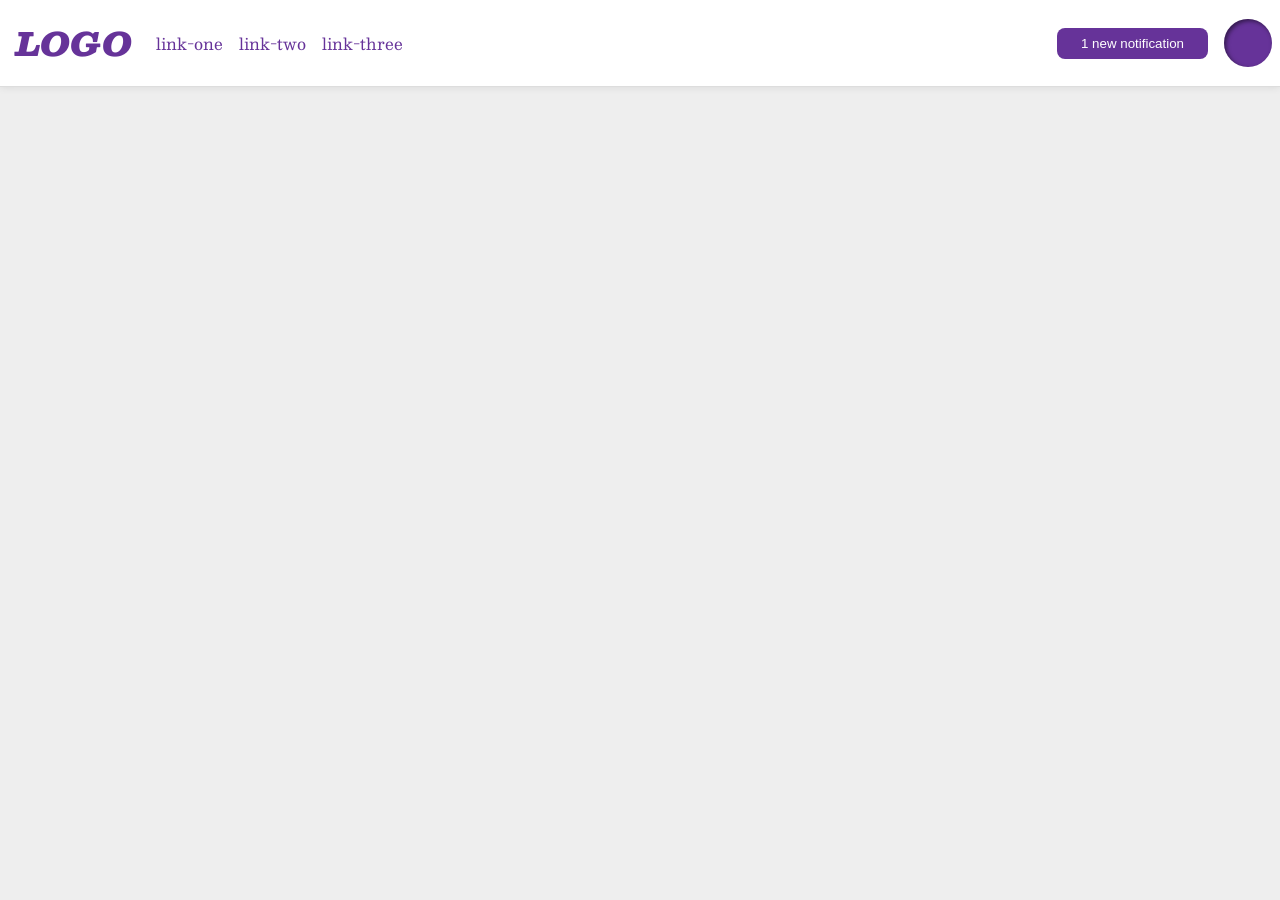
<file: foundations/flex/03-flex-header-2/index.html>
<!DOCTYPE html>
<html lang="en">
  <head>
    <meta charset="UTF-8">
    <meta http-equiv="X-UA-Compatible" content="IE=edge">
    <meta name="viewport" content="width=device-width, initial-scale=1.0">
    <title>Flex Header 2</title>
    <link rel="stylesheet" href="style.css">
  </head>
  <body>
    <div class="header">
      <div class="left">
      <div class="logo">
        LOGO
      </div>
      <ul class="links">
        <li><a href="https://google.com">link-one</a></li>
        <li><a href="https://google.com">link-two</a></li>
        <li><a href="https://google.com">link-three</a></li>
      </ul>
      </div>
      <div class="right">
      <button class="notifications">
        1 new notification
      </button>
      <div class="profile-image"></div>
      </div>
    </div>
  </body>
</html>
</file>
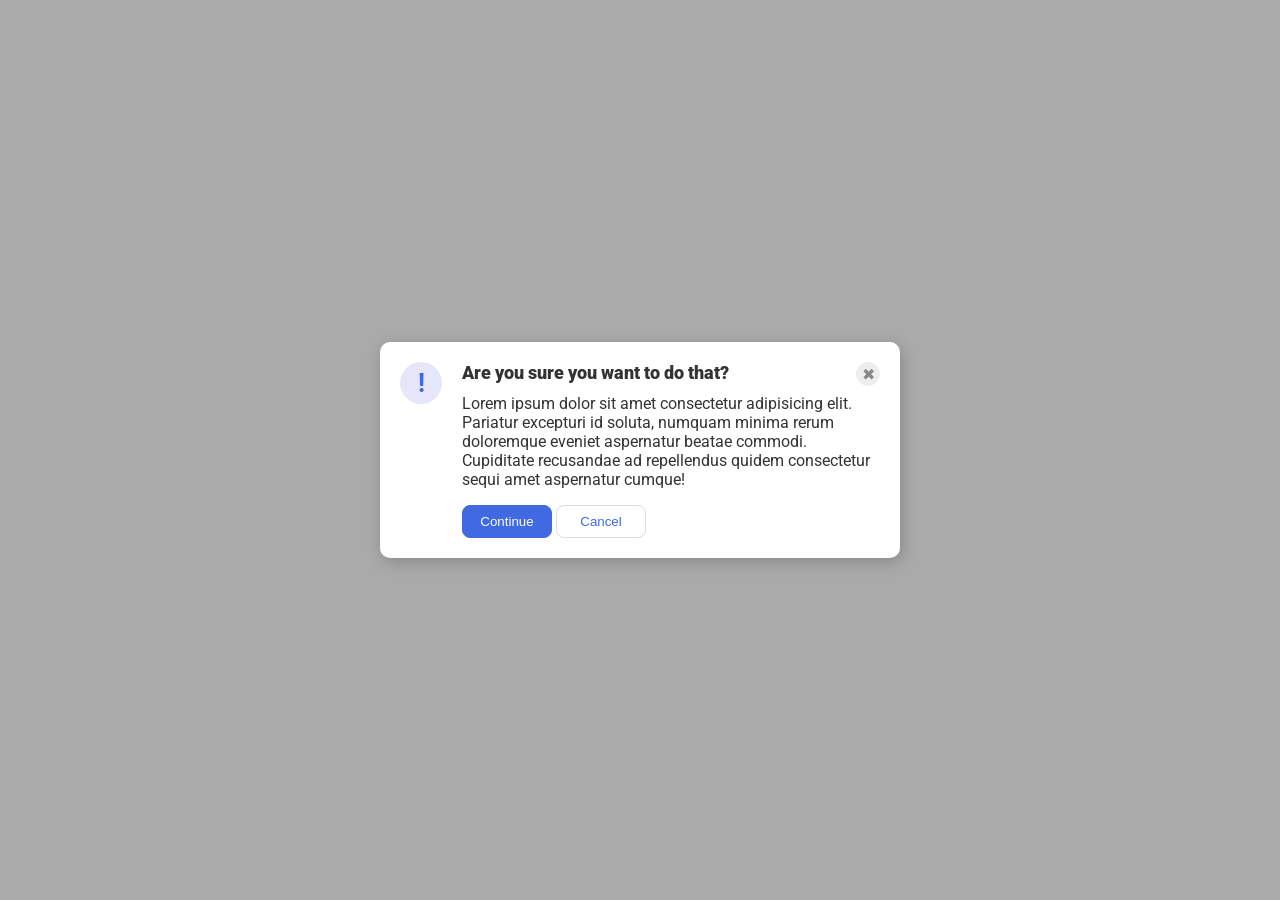
<file: foundations/flex/05-flex-modal/index.html>
<!DOCTYPE html>
<html lang="en">
  <head>
    <meta charset="UTF-8">
    <meta http-equiv="X-UA-Compatible" content="IE=edge">
    <meta name="viewport" content="width=device-width, initial-scale=1.0">
    <link rel="stylesheet" href="style.css">
    <title>Modal</title>
  </head>
  <body>
    <div class="modal">
      <div class="icon">!</div>
      <div class="container">
      <div class="header">Are you sure you want to do that?
      <button class="close-button">✖</button>
      </div>
      <div class="text">Lorem ipsum dolor sit amet consectetur adipisicing elit. Pariatur excepturi id soluta, numquam minima rerum doloremque eveniet aspernatur beatae commodi. Cupiditate recusandae ad repellendus quidem consectetur sequi amet aspernatur cumque!</div>
      <button class="continue">Continue</button>
      <button class="cancel">Cancel</button>
      </div>
    </div>
  </body>
</html>
</file>
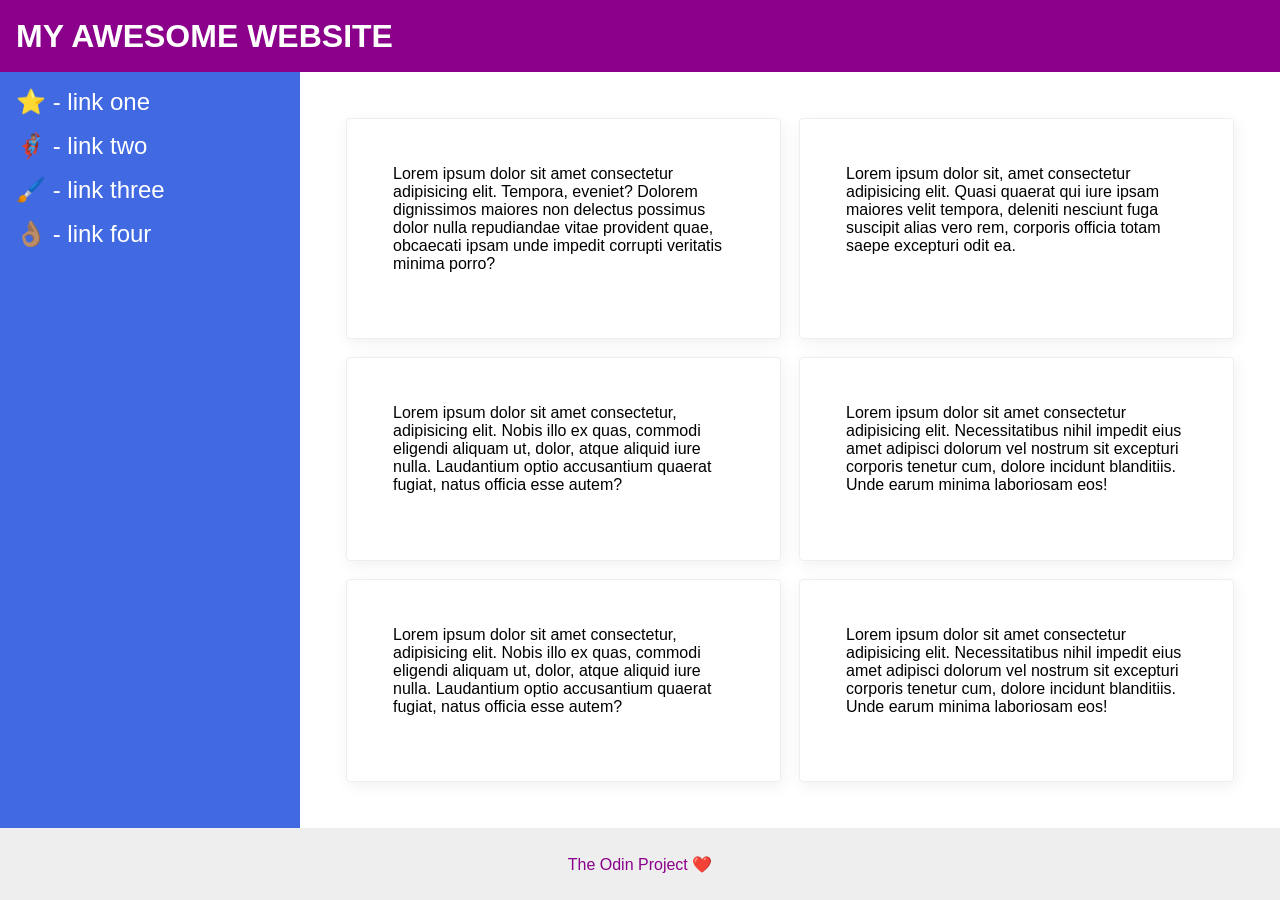
<file: foundations/flex/07-flex-layout-2/index.html>
<!DOCTYPE html>
<html lang="en">
  <head>
    <meta charset="UTF-8">
    <meta http-equiv="X-UA-Compatible" content="IE=edge">
    <meta name="viewport" content="width=device-width, initial-scale=1.0">
    <title>The Holy Grail</title>
    <link rel="stylesheet" href="style.css">
  </head>
  <body>
    <div class="header">
      MY AWESOME WEBSITE
    </div>
    
    <div class="content">
    <div class="sidebar">
      <ul>
        <li><a href="#">⭐ - link one</a></li>
        <li><a href="#">🦸🏽‍♂️ - link two</a></li>
        <li><a href="#">🖌️ - link three</a></li>
        <li><a href="#">👌🏽 - link four</a></li>
      </ul>
    </div>

    <div class="container">
    <div class="card">Lorem ipsum dolor sit amet consectetur adipisicing elit. Tempora, eveniet? Dolorem dignissimos maiores non delectus possimus dolor nulla repudiandae vitae provident quae, obcaecati ipsam unde impedit corrupti veritatis minima porro?</div>
    <div class="card">Lorem ipsum dolor sit, amet consectetur adipisicing elit. Quasi quaerat qui iure ipsam maiores velit tempora, deleniti nesciunt fuga suscipit alias vero rem, corporis officia totam saepe excepturi odit ea.</div>
    <div class="card">Lorem ipsum dolor sit amet consectetur, adipisicing elit. Nobis illo ex quas, commodi eligendi aliquam ut, dolor, atque aliquid iure nulla. Laudantium optio accusantium quaerat fugiat, natus officia esse autem?</div>
    <div class="card">Lorem ipsum dolor sit amet consectetur adipisicing elit. Necessitatibus nihil impedit eius amet adipisci dolorum vel nostrum sit excepturi corporis tenetur cum, dolore incidunt blanditiis. Unde earum minima laboriosam eos!</div>
    <div class="card">Lorem ipsum dolor sit amet consectetur, adipisicing elit. Nobis illo ex quas, commodi eligendi aliquam ut, dolor, atque aliquid iure nulla. Laudantium optio accusantium quaerat fugiat, natus officia esse autem?</div>
    <div class="card">Lorem ipsum dolor sit amet consectetur adipisicing elit. Necessitatibus nihil impedit eius amet adipisci dolorum vel nostrum sit excepturi corporis tenetur cum, dolore incidunt blanditiis. Unde earum minima laboriosam eos!</div>
    </div>
  </div>

    <div class="footer">
      The Odin Project ❤️
    </div>
  </body>
</html>
</file>
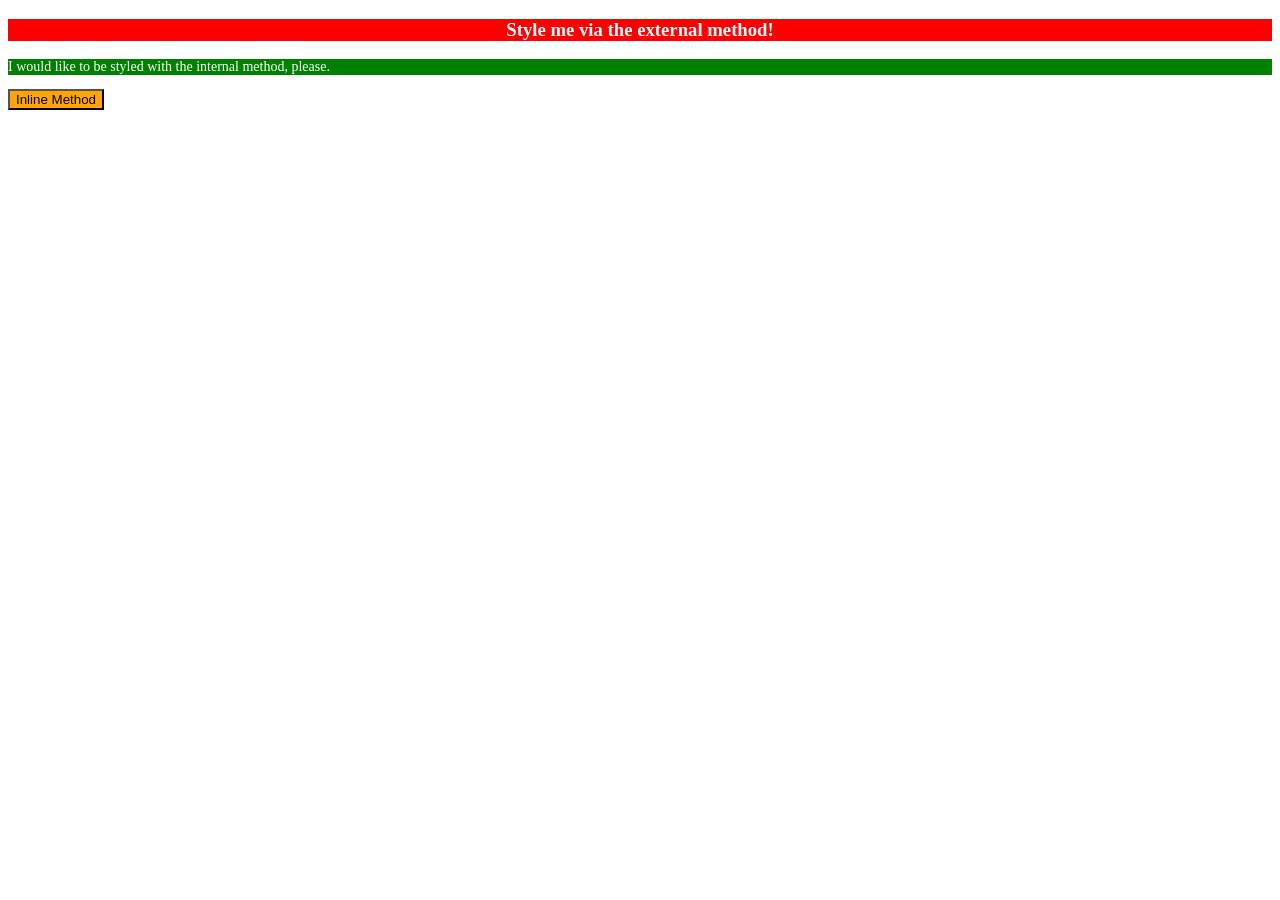
<file: foundations/intro-to-css/01-css-methods/index.html>
<!DOCTYPE html>
<html lang="en">
  <head>
    <style>
      p{
        color:white;
        background: green;
        font-size: 14px;
      }
    </style>
    <link rel="stylesheet" href="styles.css">
    <meta charset="UTF-8">
    <meta http-equiv="X-UA-Compatible" content="IE=edge">
    <meta name="viewport" content="width=device-width, initial-scale=1.0">
    <title>Methods for Adding CSS</title>
  </head>
  <body>
    <div><h3>Style me via the external method!</h3></div>
    <p>I would like to be styled with the internal method, please.</p>
    <button style="color:black; background-color: orange;">Inline Method</button>
  </body>
</html>
</file>
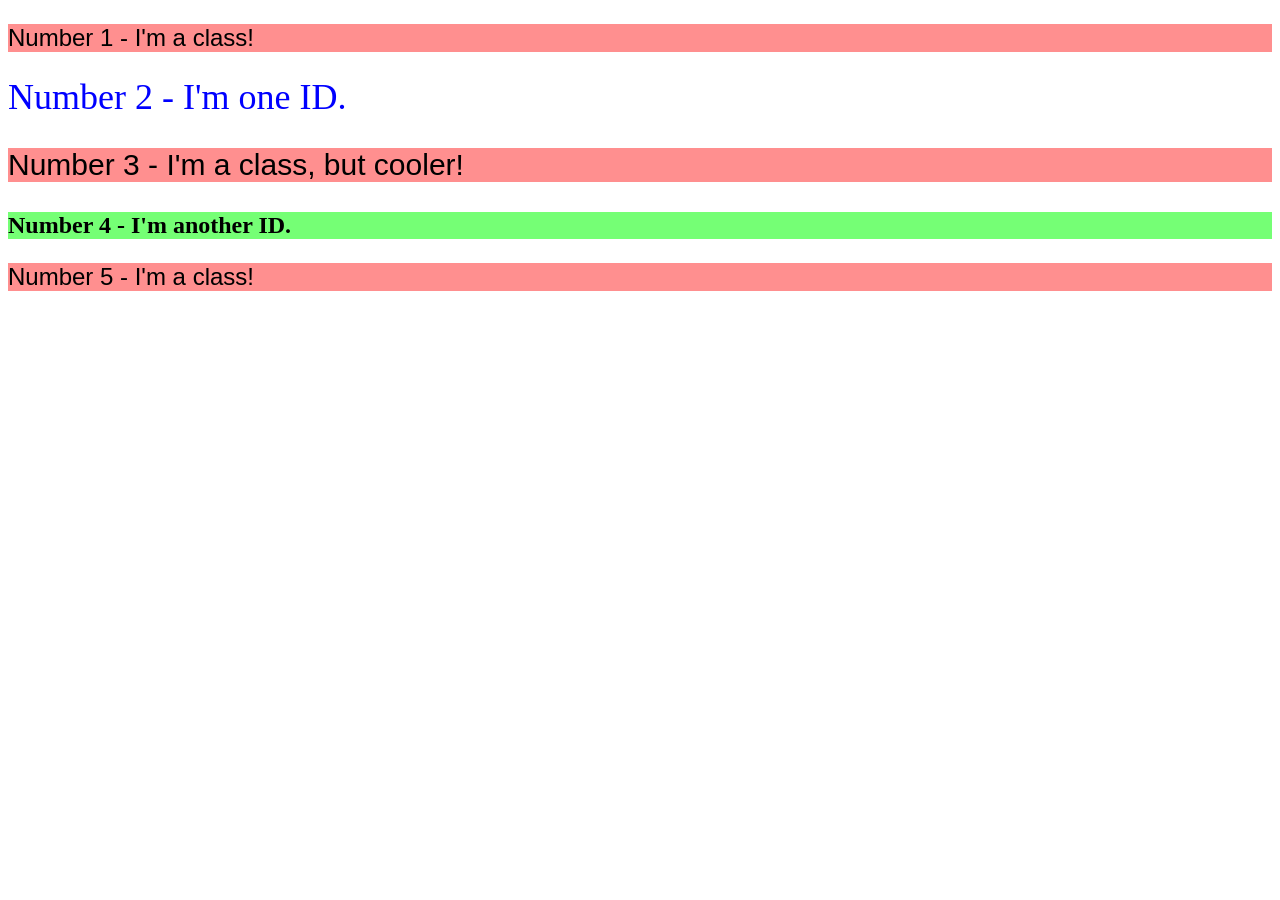
<file: foundations/intro-to-css/02-class-id-selectors/index.html>
<!DOCTYPE html>
<html lang="en">
  <head>
    <meta charset="UTF-8">
    <meta http-equiv="X-UA-Compatible" content="IE=edge">
    <meta name="viewport" content="width=device-width, initial-scale=1.0">
    <title>Class and ID Selectors</title>
    <link rel="stylesheet" href="style.css">
  </head>
  <body>
    <p class="Odd adjust-font-size">Number 1 - I'm a class!</p>
    <div id="Num-2" class="adjust-font-size">Number 2 - I'm one ID.</div>
    <p class="Odd Num-3">Number 3 - I'm a class, but cooler!</p>
    <div id="Num-4" class="adjust-font-size">Number 4 - I'm another ID.</div>
    <p class="Odd adjust-font-size">Number 5 - I'm a class!</p>
  </body>
</html>
</file>
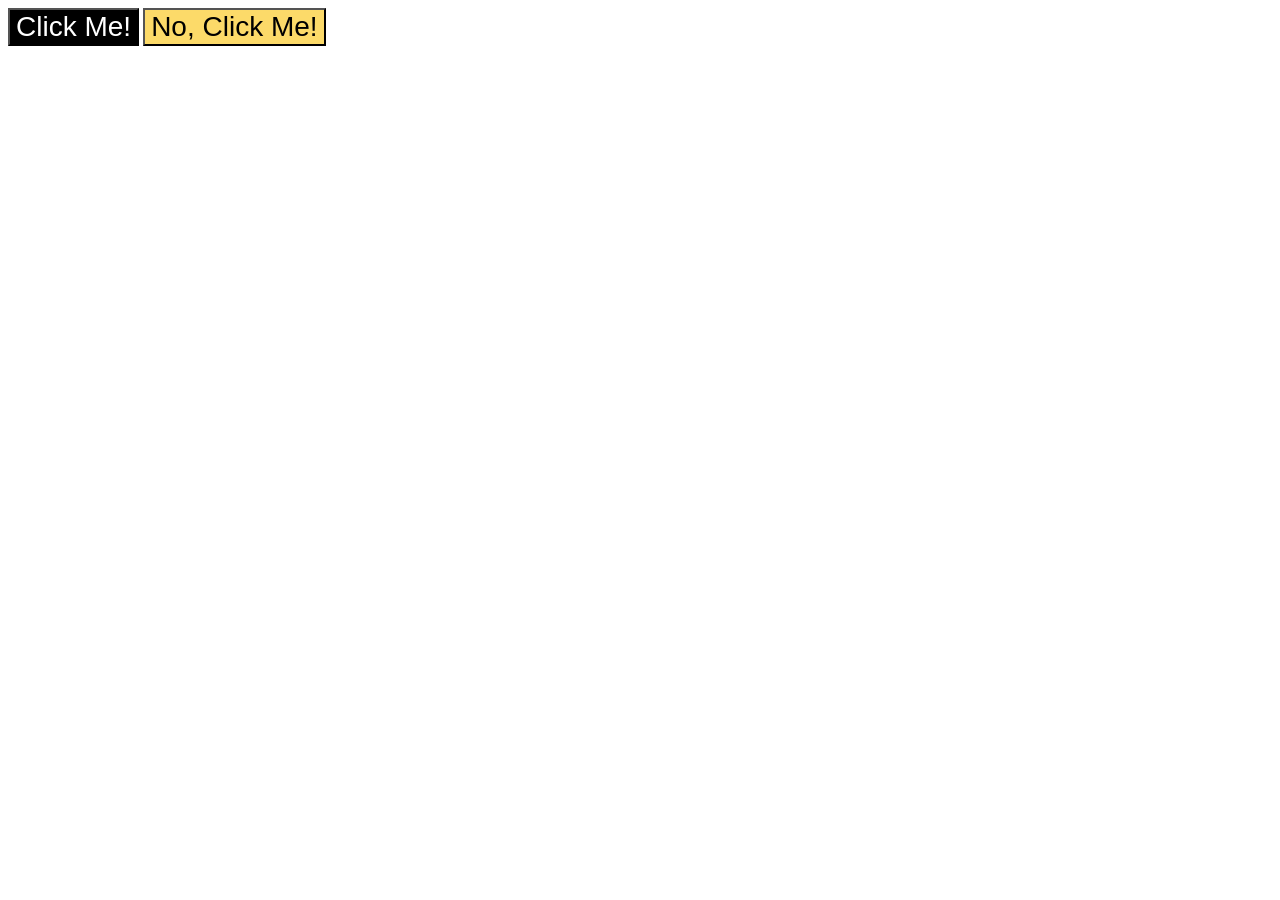
<file: foundations/intro-to-css/03-grouping-selectors/index.html>
<!DOCTYPE html>
<html lang="en">
  <head>
    <meta charset="UTF-8">
    <meta http-equiv="X-UA-Compatible" content="IE=edge">
    <meta name="viewport" content="width=device-width, initial-scale=1.0">
    <title>Grouping Selectors</title>
    <link rel="stylesheet" href="style.css">
  </head>
  <body>
    <button class="black">Click Me!</button>
    <button class="yellow">No, Click Me!</button>
  </body>
</html>
</file>
<file: foundations/flex/03-flex-header-2/style.css>
/* this is some magical font-importing.  
you'll learn about it later. */
@import url('https://fonts.googleapis.com/css2?family=Besley:ital,wght@0,400;1,900&display=swap');

body {
  margin: 0;
  background: #eee;
  font-family: Besley, serif;
}

.header {
  background: white;
  border-bottom: 1px solid #ddd;
  box-shadow: 0 0 8px rgba(0,0,0,.1);
  display: flex;
  justify-content:space-between;
  align-items: center;
  padding: 8px;
}

.profile-image {
  background: rebeccapurple;
  box-shadow: inset 2px 2px 4px rgba(0,0,0,.5);
  border-radius: 50%;
  width: 48px;
  height: 48px;
}

.logo {
  color: rebeccapurple;
  font-size: 32px;
  font-weight: 900;
  font-style: italic;
  padding: 8px;
}

button {
  border: none;
  border-radius: 8px;
  background: rebeccapurple;
  color: white;
  padding: 8px 24px;
}

a {
  /* this removes the line under our links */
  text-decoration: none;
  color: rebeccapurple;
}

.left, .right {
  display: flex;
  align-items: center;
  gap: 16px;
}

ul {
  list-style-type: none;
  display:flex;
  margin: 0;
  padding: 0;
  gap: 16px;
}
</file>
<file: foundations/flex/05-flex-modal/style.css>
@import url('https://fonts.googleapis.com/css2?family=Roboto:wght@400;700&display=swap');

html, body {
  height: 100%;
}

body {
  font-family: Roboto, sans-serif;
  margin: 0;
  background: #aaa;
  color: #333;
  /* I'll give you this one for free lol */
  display: flex;
  align-items: center;
  justify-content: center;

}

.modal {
  background: white;
  width: 480px;
  border-radius: 10px;
  box-shadow: 2px 4px 16px rgba(0,0,0,.2);
  padding: 20px;
  display: flex;
  gap: 20px;
}

.icon {
  color: royalblue;
  font-size: 26px;
  font-weight: 700;
  background: lavender;
  width: 42px;
  height: 42px;
  border-radius: 50%;
  display: flex;
  align-items: center;
  justify-content: center;
  flex-shrink: 0;
}

.close-button {
  background: #eee;
  border-radius: 50%;
  color: #888;
  font-weight: 400;
  font-size: 16px;
  height: 24px;
  width: 24px;
  display: flex;
  align-items: center;
  justify-content: center;
  border: 1px solid #eee;
  padding: 0;
}

.header{
font-weight: 900;
font-size: 18px;
display: flex;
justify-content: space-between;
margin-bottom: 8px;
}

button {
  cursor: pointer;
  padding: 8px 16px;
  width: 90px;
  border-radius: 8px;
}

button.continue {
  background: royalblue;
  border: 1px solid royalblue;
  color: white;
}

button.cancel {
  background: white;
  border: 1px solid #ddd;
  color: royalblue;
}

.text {
  margin-bottom: 16px;
}
</file>
<file: foundations/flex/07-flex-layout-2/style.css>
body {
  font-family: -apple-system, BlinkMacSystemFont, 'Segoe UI', Roboto, Oxygen, Ubuntu, Cantarell, 'Open Sans', 'Helvetica Neue', sans-serif;
  margin: 0;
  min-height: 100vh;
  display: flex;
  flex-direction: column;
}

.header {
  height: 72px;
  background: darkmagenta;
  color: white;
  display: flex;
  align-items: center;
  padding-left: 16px;
  font-size: 32px;
  font-weight: 900;
}

.footer {
  height: 72px;
  background: #eee;
  color: darkmagenta;
  display:flex;
  justify-content: center;
  align-items: center;
}

.content{
  display:flex;
  flex: 1;
}

.sidebar {
  flex-shrink: 0;
  width: 300px;
  background: royalblue;
  box-sizing: border-box;
  padding: 16px;
}

.container{
  display: flex;
  flex-wrap: wrap;
  padding: 46px;
  gap: 18px;
}

.card {
  border: 1px solid #eee;
  box-shadow: 2px 4px 16px rgba(0,0,0,.06);
  border-radius: 4px;
  flex: auto;
  width: 300px;
  padding: 46px;
}

ul{
  list-style-type: none;
  margin: 0;
  padding: 0;
}

a {
  color: white;
  text-decoration: none;
  font-size: 24px
}
li{
  margin-bottom: 16px;
}
</file>
<file: foundations/intro-to-css/01-css-methods/styles.css>
div{
    font-family: Georgia, 'Times New Roman', Times, serif;
    color:white;
    background-color:red;
    text-align: center;
}
</file>
<file: foundations/intro-to-css/02-class-id-selectors/style.css>
.Odd {
    background-color: #ff000070;
    font-family: Verdana, Geneva, Tahoma, sans-serif;
}
.adjust-font-size {
    font-size: 24px;
}
.Num-3 {
    font-size: 30px;
}
#Num-2 {
    font-size: 36px;
    color: blue;
}
#Num-4 {
    font-weight: 600;
    background-color: #0bff0b90;
}
/* Add CSS Styling */
</file>
<file: foundations/intro-to-css/03-grouping-selectors/style.css>
.black,
.yellow{
    font-family: Helvetica, "Times New Roman", sans-serif;
    font-size: 28px;
}
.black{
    background-color: hsl(0, 0%, 0%);
    color: hsl(0, 0%, 100%);
}
.yellow{
    background-color: hsl(46, 96%, 70%);
}
/* Add CSS Styling */
</file>
